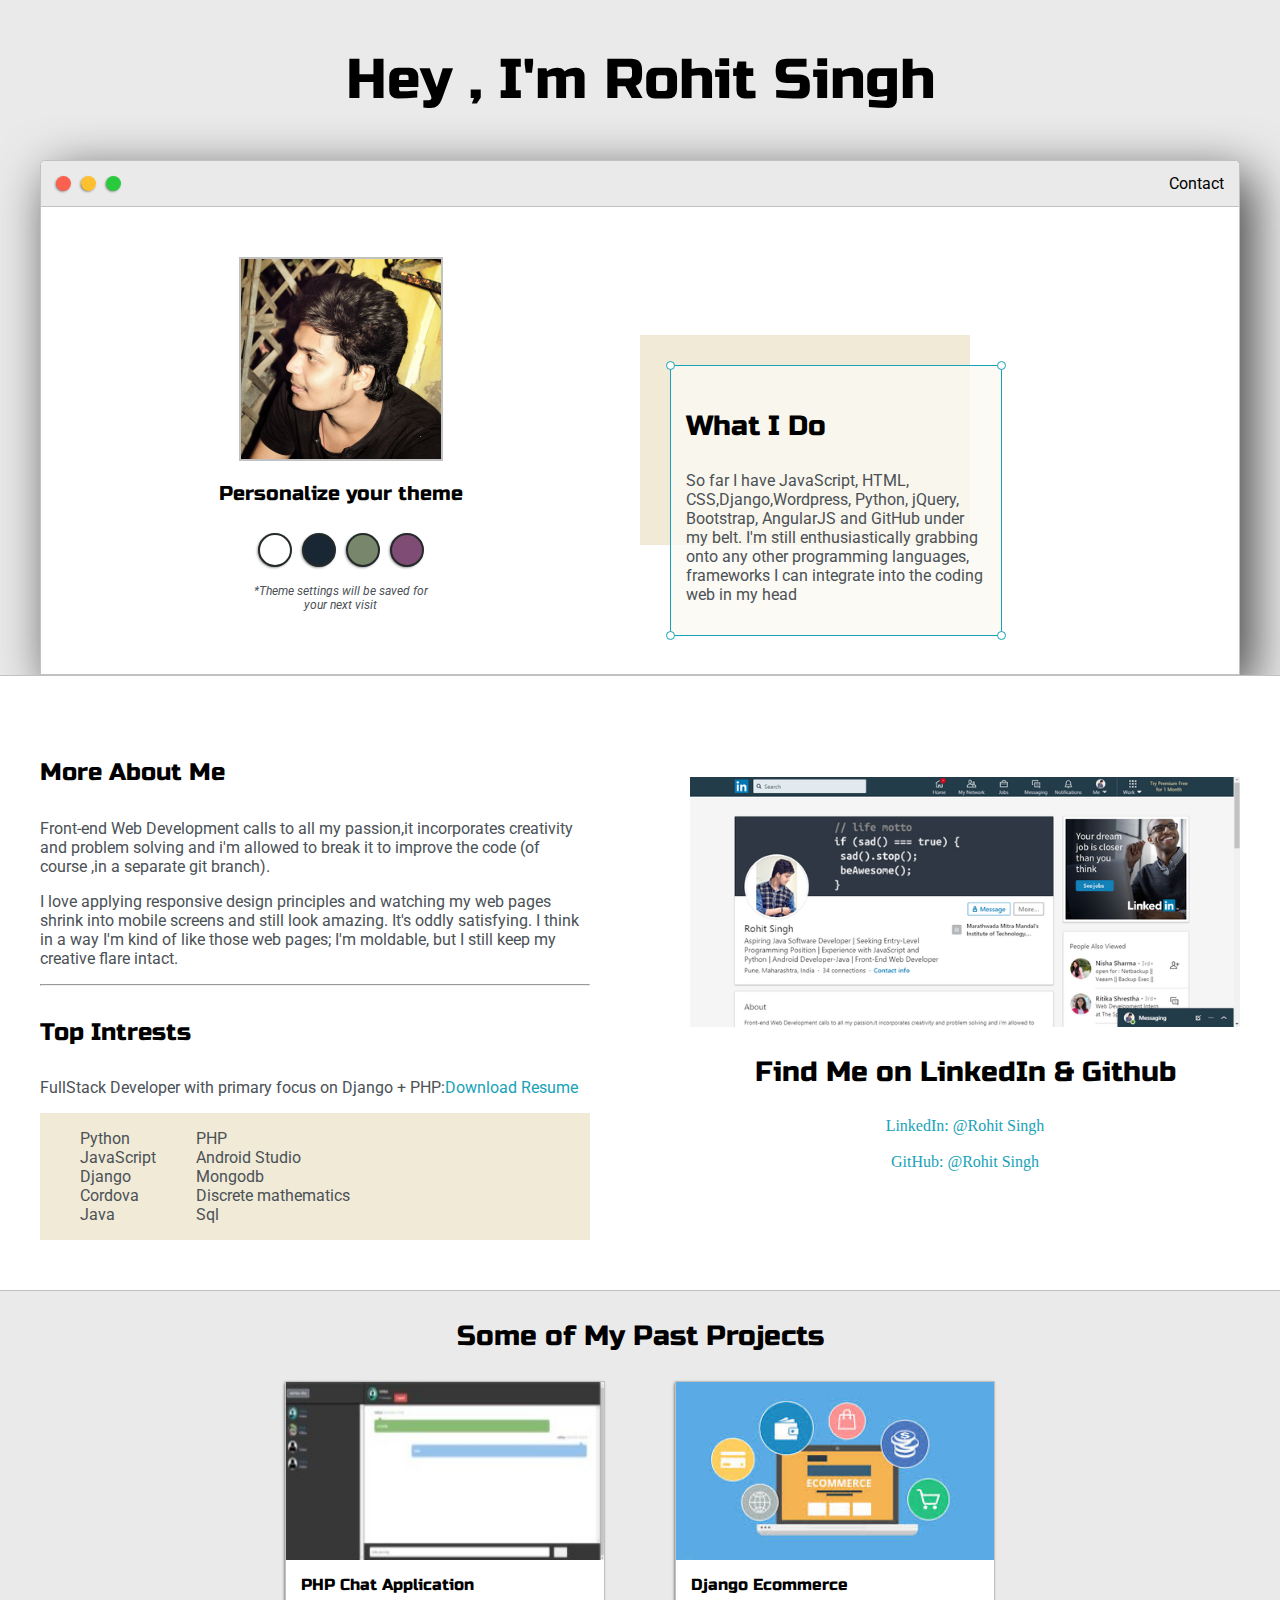
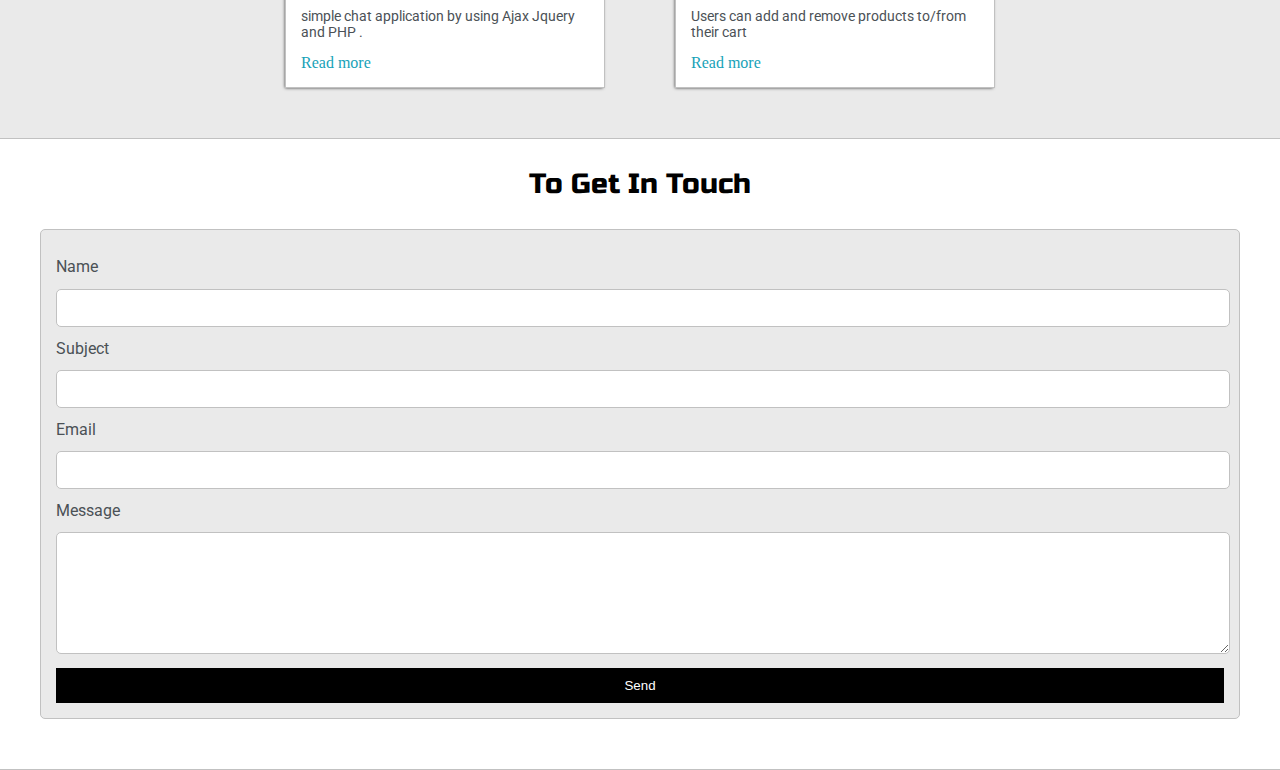
<file: index.html>
<!DOCTYPE html>
<html lang="en">
<head>
    <meta charset="UTF-8">
    <meta name="viewport" content="width=device-width, initial-scale=1.0">
    <title>Rohit</title>
    
<link rel="icon" href="images/IMG_20170329_185613_269.jpg" type="image/icon type">
    <link href="https://fonts.googleapis.com/css2?family=Russo+One&display=swap" rel="stylesheet">

    <link href="https://fonts.googleapis.com/css2?family=Roboto:wght@500&family=Russo+One&display=swap" rel="stylesheet">

    <link rel="stylesheet" type="text/css" href="default.css">

    <link rel="stylesheet" id="theme-style" type="text/css"  href="">
</head>
<body>
    <section class="s1">
         <div class="main-container">
             <div class="greeting-wrapper">
                 <h1>Hey , I'm Rohit Singh</h1>
                </div>

                <div class="intro-wrapper">
                    <div class="nav-wrapper">
                        <div class="dots-wrapper">
                        <div id="dot-1" class="browser-dot"></div>
                        <div id="dot-2" class="browser-dot"></div>
                        <div id="dot-3" class="browser-dot"></div>
                        
                    </div>
                    <ul id="navigation">
                        <li><a href="">Contact</a></li>
                    </ul>
                    </div>

                    <div class="left-column">
                        <img id="profile_pic" src="images/IMG_20170526_090100_858.jpg" alt="" >   
                        <h5 style="text-align: center;line-height: 0;">Personalize your theme  </h5> 

                        <div id="theme-options-wrapper">
                            <div data-mode="light" id="light-mode" class="theme-dot"></div>
                            <div data-mode="blue"  id="blue-mode" class="theme-dot"></div>
                            <div data-mode="green"    id="green-mode" class="theme-dot"></div>
                            <div data-mode="purple"  id="purple-mode" class="theme-dot"></div>
                        </div>
                    <p id="settings-note">*Theme settings will be saved for <br>your next visit</p>

                                    </div>

                    <div class="right-column">
                        <div id="preview-shadow">
                            <div id="preview">
                                <div id="corner-tl" class="corner"></div>
                                <div id="corner-tr" class="corner"></div>
                                <h3>What I Do</h3>
                                <p>So far I have JavaScript, HTML, CSS,Django,Wordpress, Python, jQuery, Bootstrap, AngularJS and GitHub under my belt. I'm still enthusiastically grabbing onto any other programming languages, frameworks I can integrate into the coding web in my head</p>
                                <div id="corner-br" class="corner"></div>
                                <div id="corner-bl" class="corner"></div>
                            </div>
                        </div>
                    </div>
                </div>
         </div>
    </section>
    
    <section class="s2">
        <div class="main-container">
           <div class="about-wrapper">
               <div class="about-me">
                   <h4>More About Me</h4>
                   <p>Front-end Web Development calls to all my passion,it incorporates creativity and problem solving and i'm allowed to break it to improve the code (of course ,in a separate git branch).
                   </p>

                   <p> I love applying responsive design principles and watching my web pages shrink into mobile screens and still look amazing. It's oddly satisfying. I think in a way I'm kind of like those web pages; I'm moldable, but I still keep my creative flare intact.</p>
                
               
               <hr>
               <h4>Top Intrests</h4>
               <p>FullStack Developer with primary focus on Django + PHP:<a target="_blank" href="RohitSinghResume.pdf">Download Resume</a></p>

               <div id="skills">
                   <ul>
                       <li>Python</li>
                       <li>JavaScript</li>
                       <li>Django</li>
                       <li>Cordova</li>
                       <li>Java</li>
                   </ul>
                   <ul>
                       <li>PHP</li>
                       <li>Android Studio</li>
                       <li>Mongodb</li>
                       <li>Discrete mathematics</li>
                       <li>Sql</li>
                   </ul>
               </div>
           </div>
               <div class="social-links">
                <img id="social_img" src="images/rsz_3screenshot_34.png">
                <h3>Find Me on LinkedIn & Github</h3>
                <a target="_blank" href="https://www.linkedin.com/in/rohit-singh-3837111a1">LinkedIn: @Rohit Singh</a>
                <br>
                <a target="_blank" href="https://github.com/rohitya8856">GitHub: @Rohit Singh</a>
                <br>
               </div>
           </div>
        </div>
    </section>


    <section class="s1">
        <div class="main-container">
            <h3 style="text-align: center;">Some of My Past Projects </h3>
             <div class="post-wrapper">
                 <div>
                     <div class="post">
                         <img class="thumbnail" src="images/php_1_300x168.jpg">
                         <div class="post-preview">
                             <h6 class="post-title">PHP Chat Application</h6>
                             <p class="post-intro"> simple chat application by using Ajax Jquery and PHP .</p>
                             <a href="post.html">Read more</a>
                            </div>
                        </div>
                    </div>
<div>

    <div class="post">
        <img class="thumbnail" src="images/ecomm.jpg">
        <div class="post-preview">
            <h6 class="post-title">Django Ecommerce</h6>
            <p class="post-intro">Users can add and remove products to/from their cart </p>
            <a href="#">Read more</a>
        </div>
    </div>
</div>
    
    
         </div>
        </div></section>

    <section class="s2">
        <div class="main-container">
            <h3 style="text-align: center;">To Get In Touch</h3>
            <form name="contact" method="POST" data-netlify="true" id="contact-form" >

                <label>Name</label>
                <input type="text" class="input-field" name="name">

                <label>Subject</label>
                <input type="text" class="input-field" name="subject">


                <label>Email</label>
                <input type="text" class="input-field" name="email">

                <label>Message</label>
                <textarea class="input-field" name="message"></textarea>

                <div class="field">
                    <div
                    data-netlify-recaptcha="true"></div>
                </div>
                <button type="submit"  value="Send" id="submit-btn">Send</button>
                 <!-- <input type="submit" value="Send" id="submit-btn">  -->
            </form>
        </div></section>
        <script type="text/JavaScript" src="script.js"></script>
</body>
</html>
</file>
<file: default.css>
:root{
    --maincolor:#eaeaea;
    --secondaryColor:#fff;
    --bordercolor:#c1c1c1;

    --mainText:black;
    --secondarytext:#4b5156;
    --themedotcolor:#24292a;

    --previewbg:rgb(251,249,243,0.8);
    --previewshadow: #f0ead6;
    --btncolor: black;
}
html,body{
    padding: 0;
    margin: 0;
}

body *{
    transition: 0.3s;
}

h1,h1,h3,h4,h5,h6,strong{
 color: var(--mainText);
 font-family: 'Russo One', sans-serif;
 font-weight: 500;
}
a{
    text-decoration: none;
    color: #17a2b8;
}
ul{
    list-style: none;
}

h1{font-size: 56px;}
h2{font-size: 36px;}
h3{font-size: 28px;}
h4{font-size: 24px;}
h5{font-size: 20px;}
h6{font-size: 16px;}

p,li,span,label,input,textarea{
color: var(--secondarytext);
font-family: 'Roboto', sans-serif;
}
.s1{
    background-color: var(--maincolor);
    border-bottom:1px solid var(--bordercolor);
overflow: auto;
}
.s2{
    background-color: var(--secondaryColor);
    border-bottom:1px solid var(--bordercolor);
    overflow: auto;
}
.main-container{
    width: 1200px;
    margin: 0 auto;
}

.greeting-wrapper{
    display: grid;
    text-align: center;
    align-content: center;
    min-height: 10em;
}

.intro-wrapper{
    background-color: var(--secondaryColor);
    border: 1px solid var(--bordercolor);
border-radius: 5px 5px 0 0;

    -webkit-box-shadow: 11px 15px 52px 0px rgba(0,0,0,0.75);
-moz-box-shadow: 11px 15px 52px 0px rgba(0,0,0,0.75);
box-shadow: 11px 15px 52px 0px rgba(0,0,0,0.75);
display: grid;
grid-template-columns: 1fr 1fr;
grid-template-areas: 'nav-wrapper  nav-wrapper'
'left-column right-column'  ;
}

.nav-wrapper{
    border-radius: 5px 5px 0 0;
    grid-area: nav-wrapper;
    border-bottom: 1px solid var(--bordercolor);
    display: flex;
    justify-content: space-between;
    align-items: center;
    background-color: var(--maincolor);
}

#navigation a{
    color: var(--mainText);
}

#navigation{
    margin: 0;
    padding: 10px;
}

#navigation li{
display: inline-block;
margin-right: 5px;
margin-left: 5px;
}

.dots-wrapper
{
display: flex;
padding: 10px;
}
#dot-1{
    background-color: #FC6050;
}
#dot-2{
    background-color: #FEC02F;
}
#dot-3{
    background-color: #2ACA3E;
}

.browser-dot{
    background-color: black;
    height: 15px;
    width: 15px;
    border-radius: 50%;
-webkit-box-shadow: -1px 1px 3px -1px rgba(0,0,0,0.75);
-moz-box-shadow: -1px 1px 3px -1px rgba(0,0,0,0.75);
box-shadow: -1px 1px 3px -1px rgba(0,0,0,0.75);
margin: 5px;

}


.left-column{
    grid-area: left-column;
    padding-top: 50px;
    padding-bottom: 50px;
    
}
#profile_pic{
    display: block;
    margin: 0 auto;
    height: 200px;
    width: 200px;
    object-fit: cover;
    border: 2px solid var(--bordercolor);
}
#theme-options-wrapper{
display: flex;
justify-content: center;
}

.theme-dot:hover{
border-width: 5px;
}

#light-mode{
    background-color: #fff;
}
#blue-mode{
    background-color: #192734;
}
#green-mode{
    background-color: #78866b;
}
#purple-mode{
    background-color: #7e4c74
    ;
}
#settings-note{
    font-size: 12px;
    font-style: italic;
    text-align: center;
}

.theme-dot{
    height: 30px;
    width: 30px;
    background-color: black;
    border-radius: 50%;

    margin: 5px;
    border: 2px solid var(--themedotcolor);
    -webkit-box-shadow: -1px 1px 3px -1px rgba(0,0,0,0.75);
-moz-box-shadow: -1px 1px 3px -1px rgba(0,0,0,0.75);
box-shadow: -1px 1px 3px -1px rgba(0,0,0,0.75);
cursor: pointer;
}

.right-column{
    grid-area: right-column;
    display: grid;
    align-content: center;

    padding-top: 50px;
    padding-bottom: 50px;
    
}

#preview-shadow{
    background-color: var(--previewshadow);
    width: 300px;
    height: 180px;
    padding-left: 30px;
    padding-top: 30px;
}
#preview{
    width: 300px;
    border: 1.5px solid #17a2b8;
    background-color:var(--previewbg);
    padding: 15px;
    position: relative;

}
.corner{
    width: 7px;
    height: 7px;
    border-radius: 50%;
    border: 1.5px solid #17a2b8;
    background-color: #fff;
    position: absolute;
}
#corner-tl{
    top: -5px;
    left: -5px;
}
#corner-tr{
    top: -5px;
    right: -5px;
}
#corner-br{
    bottom: -5px;
    right: -5px;
}
#corner-bl{
    bottom: -5px;
    left: -5px;
}

.about-wrapper{
    display: grid;
    padding-top: 50px;
    padding-bottom: 50px;
    gap: 100px;
    grid-template-columns: repeat(auto-fit,minmax(320px,1fr));
}

#skills{
    display: flex;
    justify-content: space-evenlys;
    background-color: var(--previewshadow);
}
#social_img{
    width: 100%;
}
.social-links{
    display: grid;
    align-content: center;
    text-align: center;
}

.post-wrapper{
    display: grid;
    grid-template-columns: repeat(auto-fit,320px);
    gap: 70px;
    justify-content: center;
    padding-bottom: 50px;
}
.post{
    border: 1px solid var(--bordercolor);
    -webkit-box-shadow: -1px 1px 3px -1px rgba(0,0,0,0.75);
    -moz-box-shadow: -1px 1px 3px -1px rgba(0,0,0,0.75);
    box-shadow: -1px 1px 3px -1px rgba(0,0,0,0.75);
}
.post-preview{
    background-color: #fff;
    padding: 15px;
}
.thumbnail{
    display: block;
    width: 100%;
    height: 100%;
    object-fit: cover;
}
.post-title{
    color: black;
    margin: 0;
}
.post-intro{
    color: #4b5156;
    font-size: 14px;
}
#contact-form{
    display: block;
    min-width: 600px;
    margin: 0 auto;
    border: 1px solid var(--bordercolor);
    padding: 15px;
    border-radius: 5px;
    background-color: var(--maincolor);
    margin-bottom: 50px;
}
#contact-form label{
    line-height: 2.7em;
}
#contact-form textarea{
    min-height: 100px;
    font-size: 14px;
}
.input-field{
    width: 100%;
    padding-top: 10px;
    padding-bottom: 10px;
    background-color: var(--secondaryColor);
    border-radius: 5px;
    border: 1px solid var(--bordercolor);
    font-size: 14px;
}
#submit-btn{
    margin-top: 10px;
    width: 100%;
    padding-top: 10px;
    padding-bottom: 10px;
    color: #fff;
    background-color: var(--btncolor);
    border: none;
}
@media screen and (max-width: 1200px){
    .main-container{
        width: 95%;

    }
}
@media screen and (max-width: 800px){
    .intro-wrapper{
    
    grid-template-columns: 1fr;
    grid-template-areas:
    'nav-wrapper'
    'left-column '
    'right-column' ;
    }

    .right-column{
        justify-content: center;
    }
}
</file>
